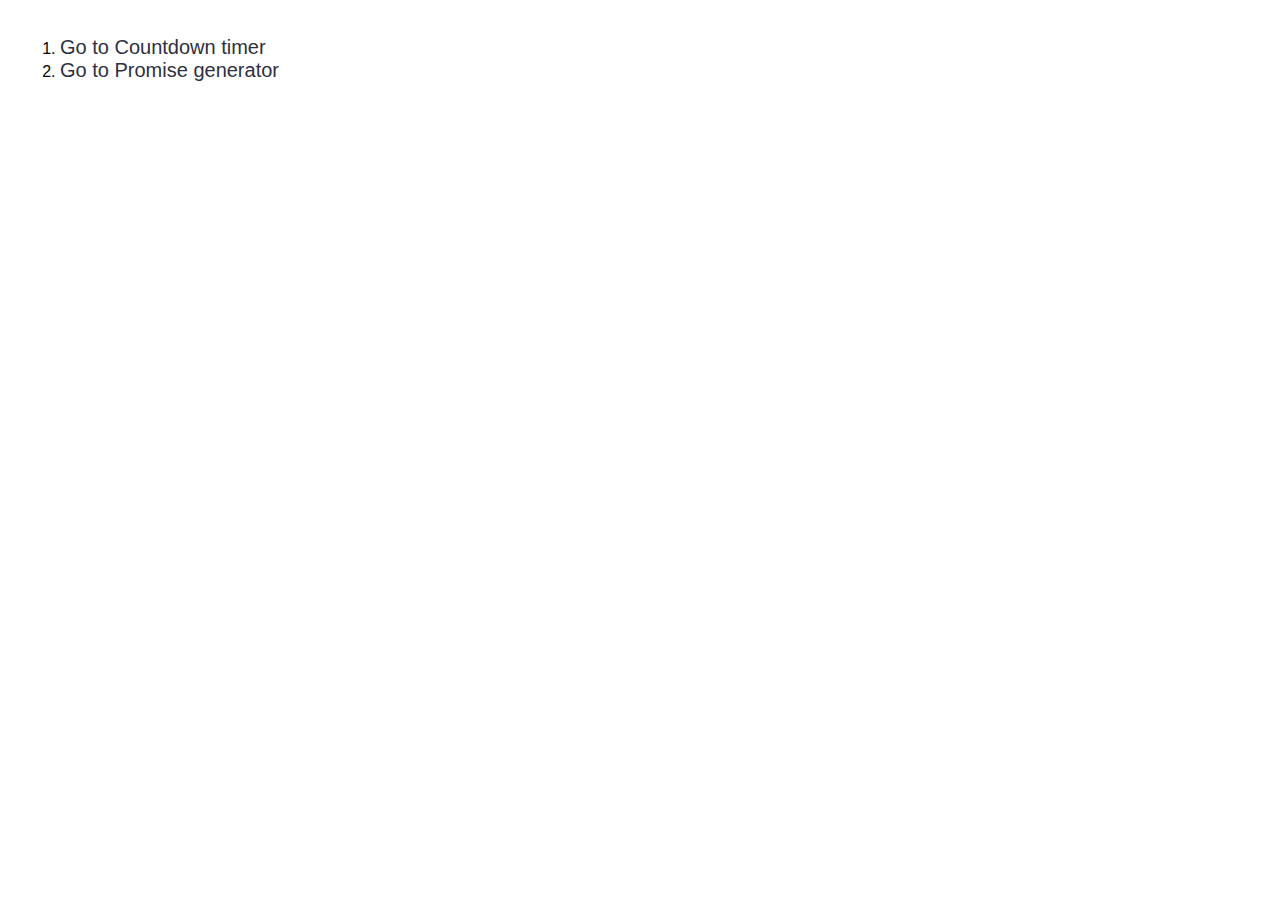
<file: src/index.html>
<!DOCTYPE html>
<html lang="en">
  <head>
    <meta charset="UTF-8" />
    <link rel="icon" type="image/svg+xml" href="/vite.svg" />
    <meta name="viewport" content="width=device-width, initial-scale=1.0" />
    <title></title>
    <link rel="stylesheet" href="./css/styles.css" />
  </head>
  <body>
    <nav class="container">
      <ol class="list">
        <li class="item">
          <a href="./1-timer.html" class="link">Go to Countdown timer</a>
        </li>
        <li class="item">
          <a href="./2-snackbar.html" class="link">Go to Promise generator</a>
        </li>
      </ol>
    </nav>
  </body>
</html>
</file>
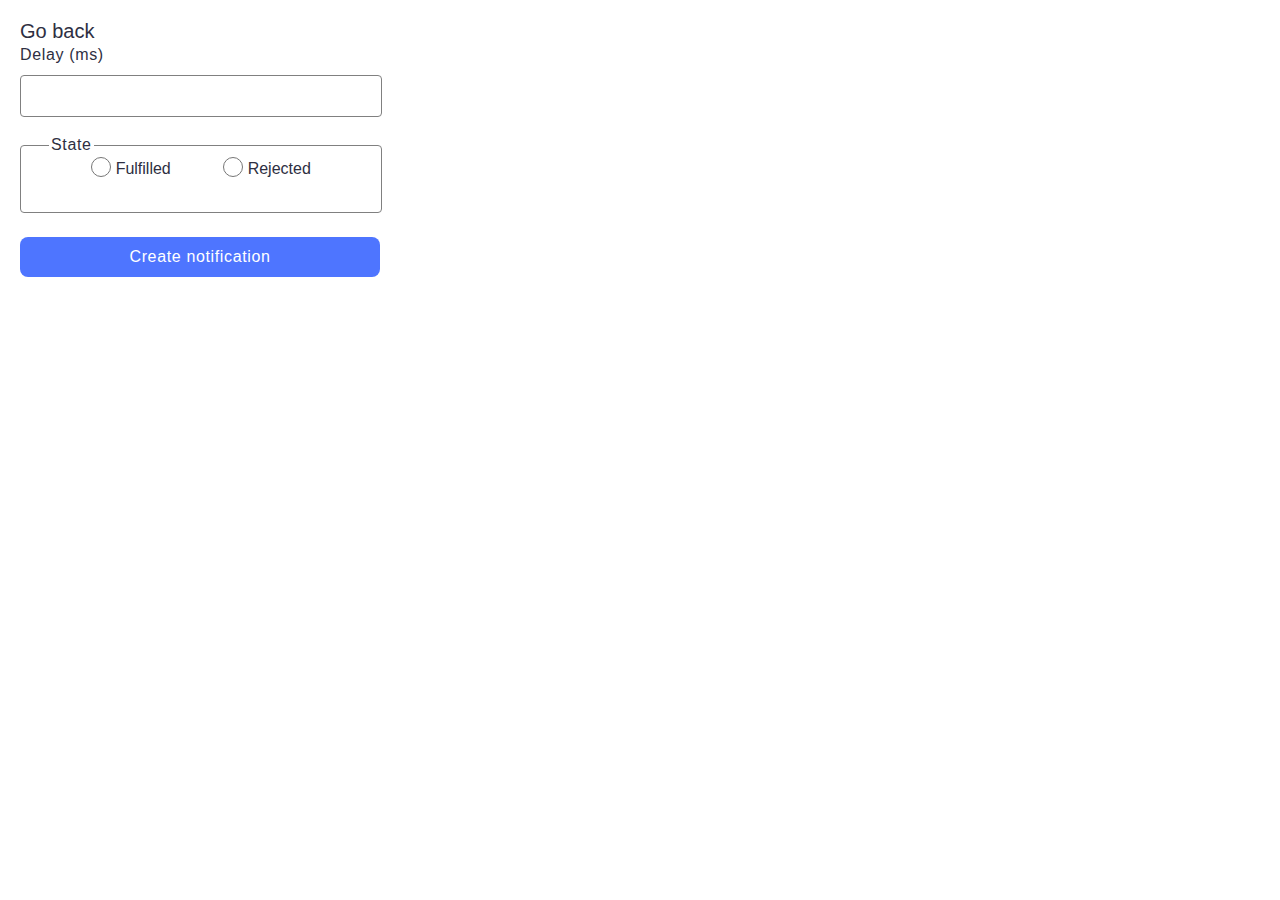
<file: src/2-snackbar.html>
<!DOCTYPE html>
<html lang="en">
  <head>
    <meta charset="UTF-8" />
    <meta http-equiv="X-UA-Compatible" content="IE=edge" />
    <meta name="viewport" content="width=device-width, initial-scale=1.0" />
    <title>Snackbar</title>
    <link rel="stylesheet" href="./css/styles.css" />
  </head>
  <body>
    <main>
      <div class="container">
        <a class="back-link" href="./index.html">Go back</a>
      </div>
      <form class="form">
        <label class="lab-delay">
          Delay (ms)
          <input class="input-delay" type="number" name="delay" required />
        </label>

        <fieldset class="field-state">
          <legend class="legend-state">State</legend>
          <label class="label-radio-state">
            <input
              class="input-state"
              type="radio"
              name="state"
              value="fulfilled"
              required
            />
            Fulfilled
          </label>
          <label class="label-radio-state">
            <input
              class="input-state"
              type="radio"
              name="state"
              value="rejected"
              required
            />
            Rejected
          </label>
        </fieldset>

        <button class="btn-snack" type="submit">Create notification</button>
      </form>
    </main>

    <script type="module" src="./js/2-snackbar.js"></script>
  </body>
</html>
</file>
<file: src/css/styles.css>
body {
  font-family: 'Montserrat', sans-serif;
  font-family: Arial, sans-serif;
  margin: 0;
  padding: 20px;
}

a {
  text-decoration: none;
  font-size: 20px;
  color: #2e2f42;
  transition: color 250ms cubic-bezier(0.4, 0, 0.2, 1);
}

a:hover {
  color: lightcoral;
}

.container-timer {
  display: flex;
  flex-direction: column;
}

.container {
  display: flex;
  align-items: center;
  gap: 8px;
  max-width: 355px;
}

input#datetime-picker {
  margin-top: 14px;
  font-size: 16px;
  border: 1px solid #ccc;
  border-radius: 4px;
  width: 272px;
  height: 40px;
  padding: 0;
  padding-left: 16px;
}

button[data-start] {
  width: 75px;
  height: 40px;
  font-size: 16px;
  color: #fff;
  background-color: #b0b0b0;
  border: none;
  border-radius: 4px;
  cursor: not-allowed;
  padding: 0;
}

button[data-start]:enabled {
  background-color: #4caf50;
  cursor: pointer;
}

.timer {
  display: flex;
  justify-content: space-between;
  width: 346px;
  margin-top: 20px;
}

.field {
  display: flex;
  flex-direction: column;
  align-items: center;
}

.value {
  font-size: 40px;
  font-weight: bold;
  color: #2c2c2c;
}

.label {
  font-size: 14px;
  text-transform: uppercase;
  color: #666;
}


.form {
  width: 360px;
}
.lab-delay {
  font-family: "Montserrat", sans-serif;
  font-weight: 400;
  font-size: 16px;
  line-height: 1.5;
  letter-spacing: 0.04em;
  color: #2e2f42;
}

.input-delay:hover {
  border: 1px solid #000;
}

.input-delay:focus {
  border: 1px solid #4e75ff;
  outline: none;
}

.input-delay {
  border: 1px solid #808080;
  border-radius: 4px;
  width: calc(100% - 16px);
  height: 40px;
  padding: 0;
  padding-left: 16px;
  margin-top: 8px;
  margin-bottom: 16px;
}

.legend-state {
  text-align: start;
  left: 20px;
  font-family: "Montserrat", sans-serif;
  font-weight: 400;
  font-size: 16px;
  line-height: 1.5;
  letter-spacing: 0.04em;
  color: #2e2f42;
  margin-left: 28px;
}

.input-state[type="radio"] {
  border: 1px solid #757575;
  border-radius: 14px;
  width: 20px;
  height: 20px;
  margin: 0;
  display: inline-block;
  vertical-align: text-bottom;
}

.input-state[type="radio"]:hover {
  border: 1px solid #757575;
}

.input-state[type="radio"]:focus {
  border: 1px solid #4e75ff;
  background: #4e75ff;
}

.field-state {
  text-align: center;
  width: 100%;
  height: 78px;
  border-radius: 4px;
  border: 1px solid #808080;
  padding: 0;
  margin: 0;
  margin-bottom: 24px;
}

.field-state:hover, .field-state:focus {
  border: 1px solid #000;
}

.label-radio-state {
  font-family: "Montserrat", sans-serif;
  font-weight: 400;
  font-size: 16px;
  line-height: 1.5;
  color: #2e2f42;
  margin: 0 24px;
}

.btn-snack {
  font-family: "Montserrat", sans-serif;
  font-weight: 500;
  font-size: 16px;
  line-height: 1.5;
  letter-spacing: 0.04em;
  color: #fff;
  border: none;
  border-radius: 8px;
  padding: 8px 16px;
  width: 100%;
  height: 40px;
  background: #4e75ff;
}

.btn-snack:hover, .btn-snack:focus {
  background: #6c8cff;
}
</file>
